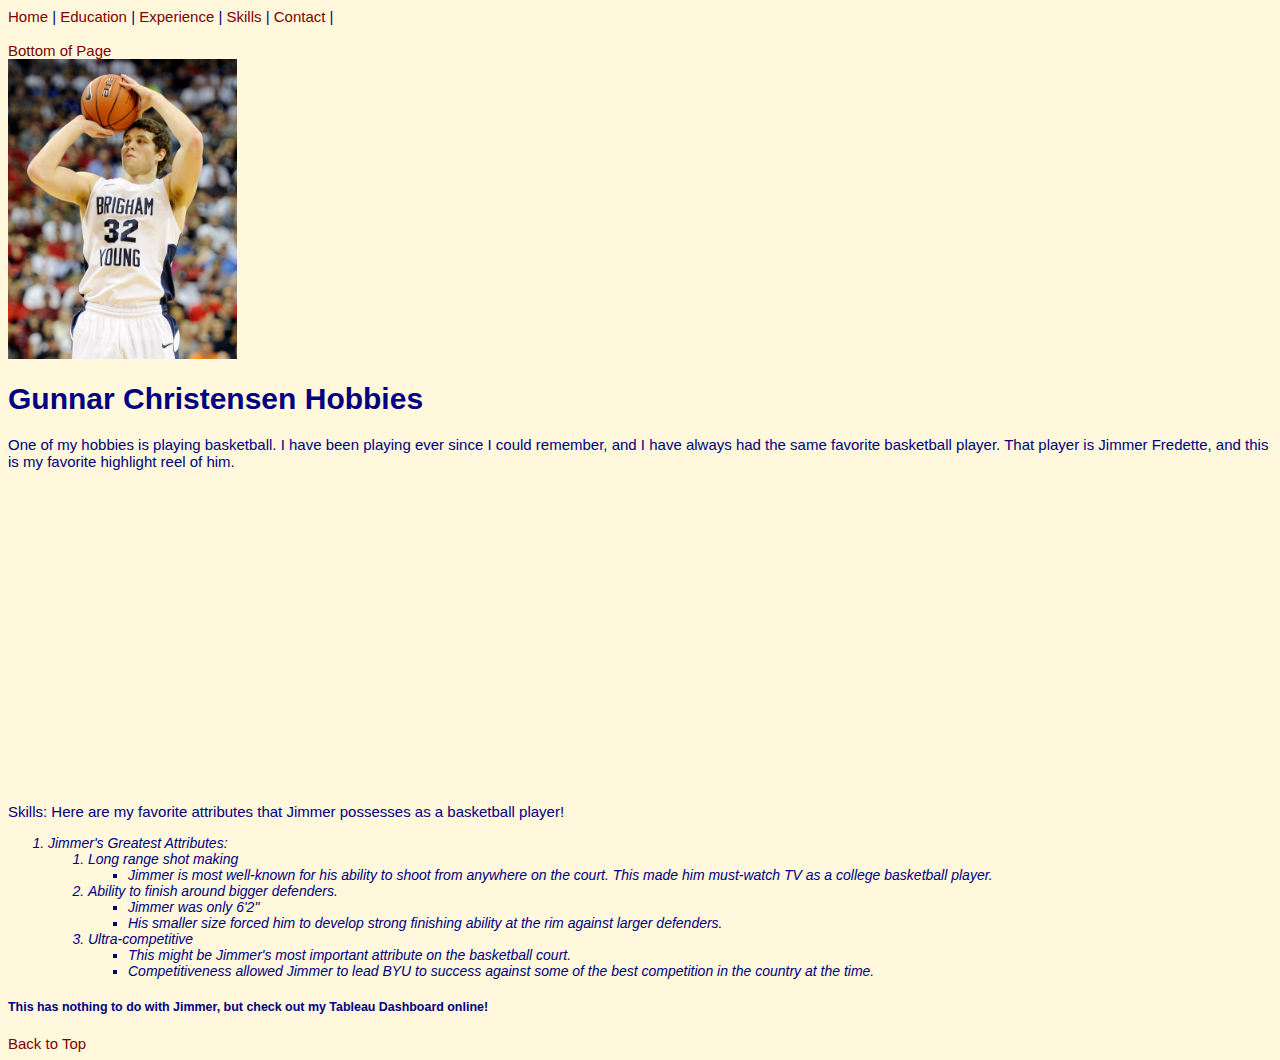
<file: hobbies.html>
<!DOCTYPE html>
<html lang="en">
<head>
    <meta charset="UTF-8">
    <meta http-equiv="X-UA-Compatible" content="IE=edge">
    <meta name="viewport" content="width=device-width, initial-scale=1.0">
        <link rel="stylesheet" href="css/styles2.css"/>
    <title>My Hobbies</title>
</head>

<body>
    <a href="index.html" id="top">Home</a> |
    <a href="education.html" id="top">Education</a> |
    <a href="experience.html" id="top">Experience</a> |
    <a href="skills.html" id="top">Skills</a> |
    <a href="contact.html" id="top">Contact</a> |
   <br><br>
    <a href="#bottom">Bottom of Page</a><br>

    <img src="assets/img/jimmer.jpg" height="300" alt="Jimmer">
    <h1>Gunnar Christensen Hobbies</h1>

    <p>
        One of my hobbies is playing basketball. I have been playing ever since I could remember, and I have always had the same favorite basketball player. That player is Jimmer Fredette, and this is my favorite highlight reel of him.<br>
        <iframe width="560" height="315" src="https://www.youtube.com/embed/DY7oCmfkfH0?si=CZ92ZL2E-Ywo5ryS" title="YouTube video player" frameborder="0" allow="accelerometer; autoplay; clipboard-write; encrypted-media; gyroscope; picture-in-picture; web-share" referrerpolicy="strict-origin-when-cross-origin" allowfullscreen></iframe>
    </p>

    <p class="justify"><span class="bold">Skills:</span> Here are my favorite attributes that Jimmer possesses as a basketball player!</p>

    <ol>
        <li>Jimmer's Greatest Attributes:</li>
            <ol>
                <li>Long range shot making</li>
                    <ul>
                        <li>Jimmer is most well-known for his ability to shoot from anywhere on the court. This made him must-watch TV as a college basketball player.</li>
                    </ul>
                <li>Ability to finish around bigger defenders.</li>
                    <ul>
                        <li>Jimmer was only 6'2"</li>
                        <li>His smaller size forced him to develop strong finishing ability at the rim against larger defenders.</li>
                    </ul>
                <li>Ultra-competitive</li>
                    <ul>
                        <li>This might be Jimmer's most important attribute on the basketball court.</li>
                        <li>Competitiveness allowed Jimmer to lead BYU to success against some of the best competition in the country at the time.</li>
                    </ul>
            </ol>
    </ol>
   
     <h5>This has nothing to do with Jimmer, but check out my Tableau Dashboard online!</h5>
        <div>
           <div class='tableauPlaceholder' id='viz1718594977959' style='position: relative'><noscript><a href='#'><img alt='Population and Birth Rate (2012) ' src='https:&#47;&#47;public.tableau.com&#47;static&#47;images&#47;Po&#47;PopulationandBirthRate_17185947681770&#47;Population&#47;1_rss.png' style='border: none' /></a></noscript><object class='tableauViz'  style='display:none;'><param name='host_url' value='https%3A%2F%2Fpublic.tableau.com%2F' /> <param name='embed_code_version' value='3' /> <param name='site_root' value='' /><param name='name' value='PopulationandBirthRate_17185947681770&#47;Population' /><param name='tabs' value='no' /><param name='toolbar' value='yes' /><param name='static_image' value='https:&#47;&#47;public.tableau.com&#47;static&#47;images&#47;Po&#47;PopulationandBirthRate_17185947681770&#47;Population&#47;1.png' /> <param name='animate_transition' value='yes' /><param name='display_static_image' value='yes' /><param name='display_spinner' value='yes' /><param name='display_overlay' value='yes' /><param name='display_count' value='yes' /><param name='language' value='en-US' /><param name='filter' value='publish=yes' /></object></div>                <script type='text/javascript'>                    var divElement = document.getElementById('viz1718594977959');                    var vizElement = divElement.getElementsByTagName('object')[0];                    vizElement.style.width='100%';vizElement.style.height=(divElement.offsetWidth*0.75)+'px';                    var scriptElement = document.createElement('script');                    scriptElement.src = 'https://public.tableau.com/javascripts/api/viz_v1.js';                    vizElement.parentNode.insertBefore(scriptElement, vizElement);                </script>
        </div>
       
            <a id="bottom" href="#top">Back to Top</a>
           
    </body>
</html>
</file>
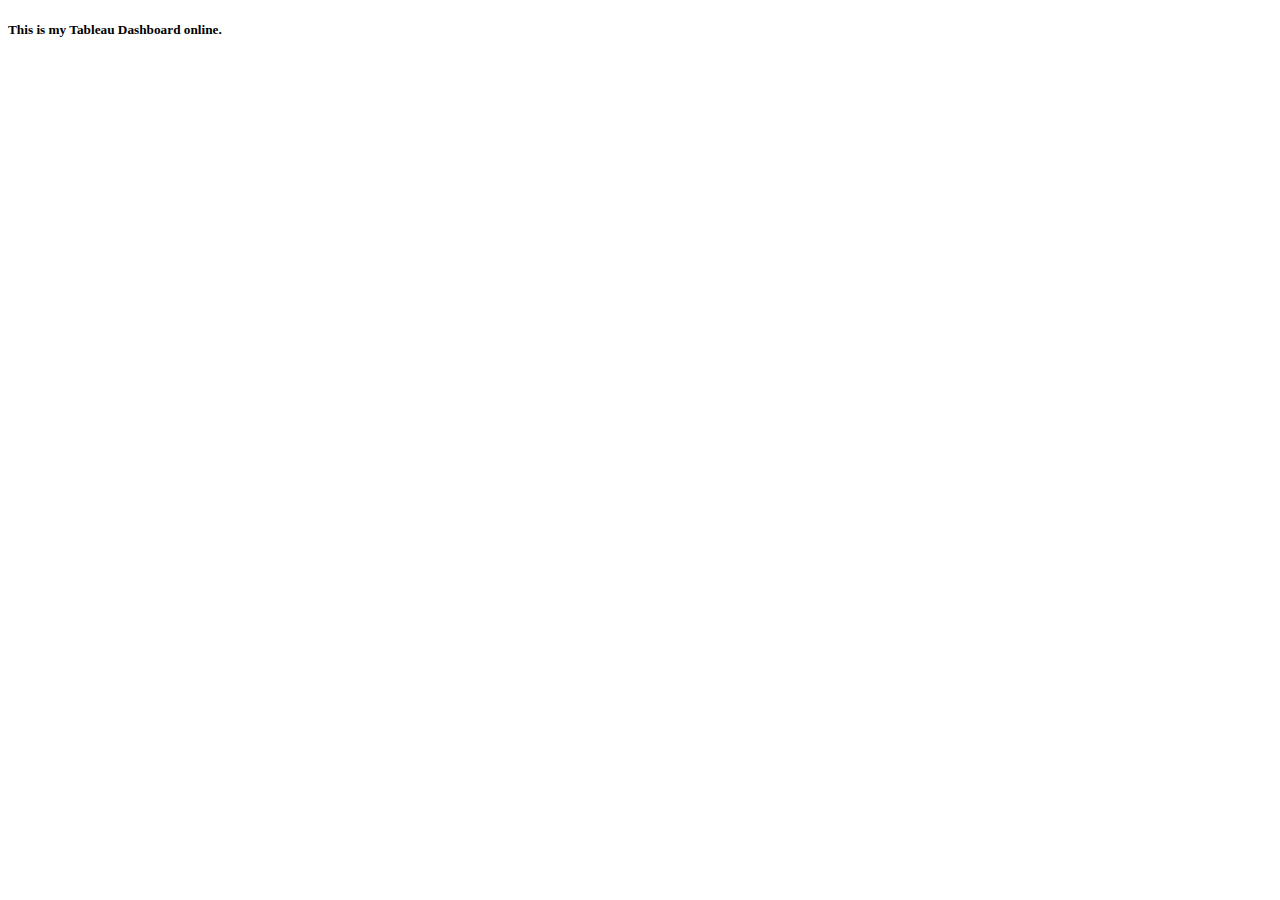
<file: tab.html>
<!DOCTYPE html>

<html>
    <head>
        <title>Tableau Dashboard Demo</title>
    </head>
    <body>
    <h5>This is my Tableau Dashboard online.</h5>
        <div>
            <div class='tableauPlaceholder' id='viz1718594977959' style='position: relative'><noscript><a href='#'><img alt='Population and Birth Rate (2012) ' src='https:&#47;&#47;public.tableau.com&#47;static&#47;images&#47;Po&#47;PopulationandBirthRate_17185947681770&#47;Population&#47;1_rss.png' style='border: none' /></a></noscript><object class='tableauViz'  style='display:none;'><param name='host_url' value='https%3A%2F%2Fpublic.tableau.com%2F' /> <param name='embed_code_version' value='3' /> <param name='site_root' value='' /><param name='name' value='PopulationandBirthRate_17185947681770&#47;Population' /><param name='tabs' value='no' /><param name='toolbar' value='yes' /><param name='static_image' value='https:&#47;&#47;public.tableau.com&#47;static&#47;images&#47;Po&#47;PopulationandBirthRate_17185947681770&#47;Population&#47;1.png' /> <param name='animate_transition' value='yes' /><param name='display_static_image' value='yes' /><param name='display_spinner' value='yes' /><param name='display_overlay' value='yes' /><param name='display_count' value='yes' /><param name='language' value='en-US' /><param name='filter' value='publish=yes' /></object></div>                <script type='text/javascript'>                    var divElement = document.getElementById('viz1718594977959');                    var vizElement = divElement.getElementsByTagName('object')[0];                    vizElement.style.width='100%';vizElement.style.height=(divElement.offsetWidth*0.75)+'px';                    var scriptElement = document.createElement('script');                    scriptElement.src = 'https://public.tableau.com/javascripts/api/viz_v1.js';                    vizElement.parentNode.insertBefore(scriptElement, vizElement);                </script>
        
        </div>
    </body>
</html>
</file>
<file: css/styles2.css>
body {
    font-family: Arial, Helvetica, sans-serif;
    font-size: 15px;
    color: navy;
    background-color: cornsilk;
}
li {
    font-size: 14px;  
    font-style: italic;
    font-weight: normal;
}
a {
    color: maroon;
    text-decoration:none;
}
a:hover {
    text-decoration: underline;
   /* font-weight: bold;
    font-size: 18px; */
}
</file>
